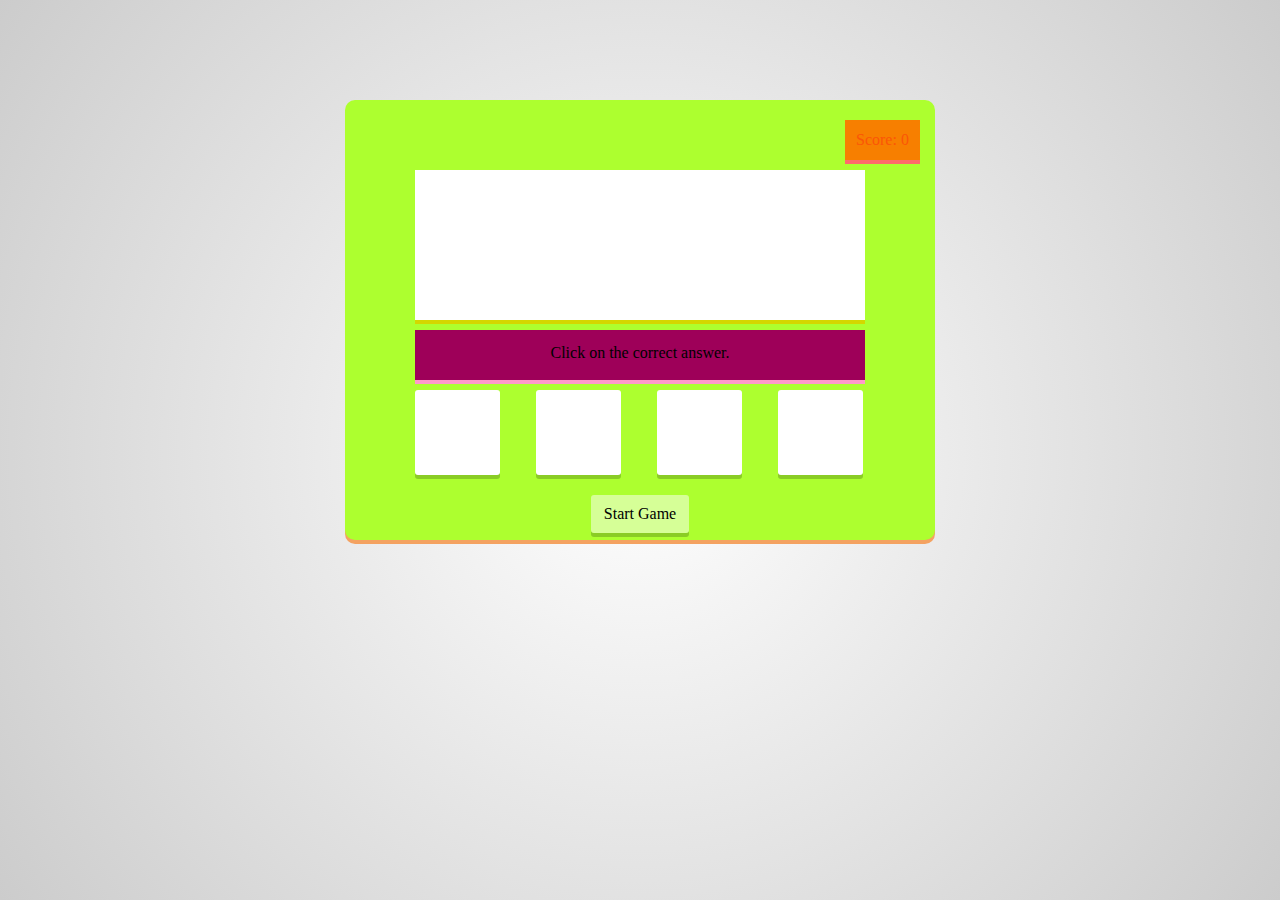
<file: index.html>
<!DOCTYPE html>
<html lang="en">

<head>
    <meta charset="UTF-8">
    <meta name="viewport" content="width=device-width, initial-scale=1.0, user-scalable=yes">
    <title>Math Game</title>
    <link rel="stylesheet" href="styling.css">
</head>

<body>
    <div id="container">
        <div id="score">
            Score: <span id="scorevalue">0</span>
        </div>
        <div id="correct">
            Correct
        </div>
        <div id="wrong">
            Try Again
        </div>
        <div id="question">
        </div>
        <div id="instruction">
            Click on the correct answer.
        </div>
        <div id="choices">
            <div id="box1" class="box">
            </div>
            <div id="box2" class="box"></div>
            <div id="box3" class="box"></div>
            <div id="box4" class="box"></div>
        </div>
        <div id="startreset">
            Start Game
        </div>
        <div id="timeremaining">
            Time remaining: <span id="timeremainingvalue">60</span> sec
        </div>
        <div id="gameover"></div>
    </div>

    <script src="javascript.js"></script>
</body>

</html>
</file>
<file: styling.css>
html {
  height: 100%;
  background: radial-gradient(circle, #fff, #ccc);
  -webkit-background: radial-gradient(circle, #fff, #ccc);
  -moz-background: radial-gradient(circle, #fff, #ccc);
  -o-background: radial-gradient(circle, #fff, #ccc);
  -ms-background: radial-gradient(circle, #fff, #ccc);
}

#container {
  height: 400px;
  width: 550px;
  background-color: greenyellow;
  margin: 100px auto;
  padding: 20px;
  border-radius: 10px;
  box-shadow: 0px 4px 0px 0px #f4a261;
  -moz-box-shadow: 0px 4px 0px 0px #f4a261;
  -webkit-box-shadow: 0px 4px 0px 0px #f4a261;
  /* box-shadow: [horizontal offset] [vertical offset] [blur radius] [optional spread radius] [color]; */
  position: relative;
}

#score {
  background-color: #f77f00;
  color: #fb5607;
  padding: 11px;
  position: absolute;
  left: 500px;
  box-shadow: 0px 4px #ff6b6b;
  -webkit-box-shadow: 0px 4px #ff6b6b;
  -moz-box-shadow: 0px 4px #ff6b6b;
}

#correct {
  position: absolute;
  left: 260px;
  background-color: green;
  color: white;
  padding: 11px;
  display: none;
}

#wrong {
  position: absolute;
  left: 250px;
  background-color: red;
  color: white;
  padding: 11px;
  display: none;
}

#question {
  width: 450px;
  height: 150px;
  margin: 50px auto 10px auto;
  background-color: white;
  box-shadow: 0px 4px #d4d700;
  -webkit-box-shadow: 0px 4px #d4d700;
  -moz-box-shadow: 0px 4px #d4d700;
  font-size: 100px;
  text-align: center;
  font-family: cursive, sans-serif;
  color: black;
}

#instruction {
  width: 450px;
  height: 50px;
  background-color: #9e0059;
  margin: 10px auto;
  text-align: center;
  line-height: 45px;
  box-shadow: 0px 4px #ff99c8;
  -webkit-box-shadow: 0px 4px #ff99c8;
  -moz-box-shadow: 0px 4px #ff99c8;
}

#choices {
  height: 100px;
  width: 450px;
  margin: 5px auto;
}

.box {
  width: 85px;
  height: 85px;
  background-color: white;
  float: left;
  margin-right: 36px;
  border-radius: 3px;
  box-shadow: 0px 4px rgba(0, 0, 0, 0.2);
  -webkit-box-shadow: 0px 4px rgba(0, 0, 0, 0.2);
  -moz-box-shadow: 0px 4px rgba(0, 0, 0, 0.2);
  cursor: pointer;
  text-align: center;
  line-height: 80px;
  position: relative;
  transition: all 0.2s;
  -webkit-transition: all 0.2s;
  -moz-transition: all 0.2s;
  -o-transition: all 0.2s;
  -ms-transition: all 0.2s;
}

.box:hover,
#startreset:hover {
  background-color: #e4c1f9;
  color: white;
  box-shadow: 0px 4px #25ced1;
  -webkit-box-shadow: 0px 4px #25ced1;
  -moz-box-shadow: 0px 4px #25ced1;
}

.box:active,
#startreset:active {
  /* background-color: #e4c1f9;
    color: white;  ipad version remove hover code and activate this code here.*/
  box-shadow: 0px 0px #25ced1;
  -webkit-box-shadow: 0px 0px #25ced1;
  -moz-box-shadow: 0px 0px #25ced1;
  top: 4px;
}

#box4 {
  margin-right: 0px;
}

#startreset {
  width: 78px;
  padding: 10px;
  background-color: rgba(255, 255, 255, 0.5);
  margin: 0 auto;
  border-radius: 3px;
  cursor: pointer;
  box-shadow: 0px 4px rgba(0, 0, 0, 0.2);
  -webkit-box-shadow: 0px 4px rgba(0, 0, 0, 0.2);
  -moz-box-shadow: 0px 4px rgba(0, 0, 0, 0.2);
  text-align: center;
  position: relative;
  transition: all 0.2s;
  -webkit-transition: all 0.2s;
  -moz-transition: all 0.2s;
  -o-transition: all 0.2s;
  -ms-transition: all 0.2s;
}

#timeremaining {
  width: 152px;
  padding: 10px;
  position: absolute;
  top: 395px;
  left: 400px;
  background-color: rgba(181, 235, 36, 0.8);
  border-radius: 3px;
  box-shadow: 0px 4px rgba(0, 0, 0, 0.2);
  /* visibility: hidden; */
  display: none;
}

#gameover {
  height: 200px;
  width: 500px;
  background: linear-gradient(#f3ca6b, #f3706c);
  color: white;
  font-size: 2.5em;
  text-align: center;
  text-transform: uppercase;
  position: absolute;
  top: 100px;
  left: 45px;
  z-index: 2;
  display: none;
}
</file>
